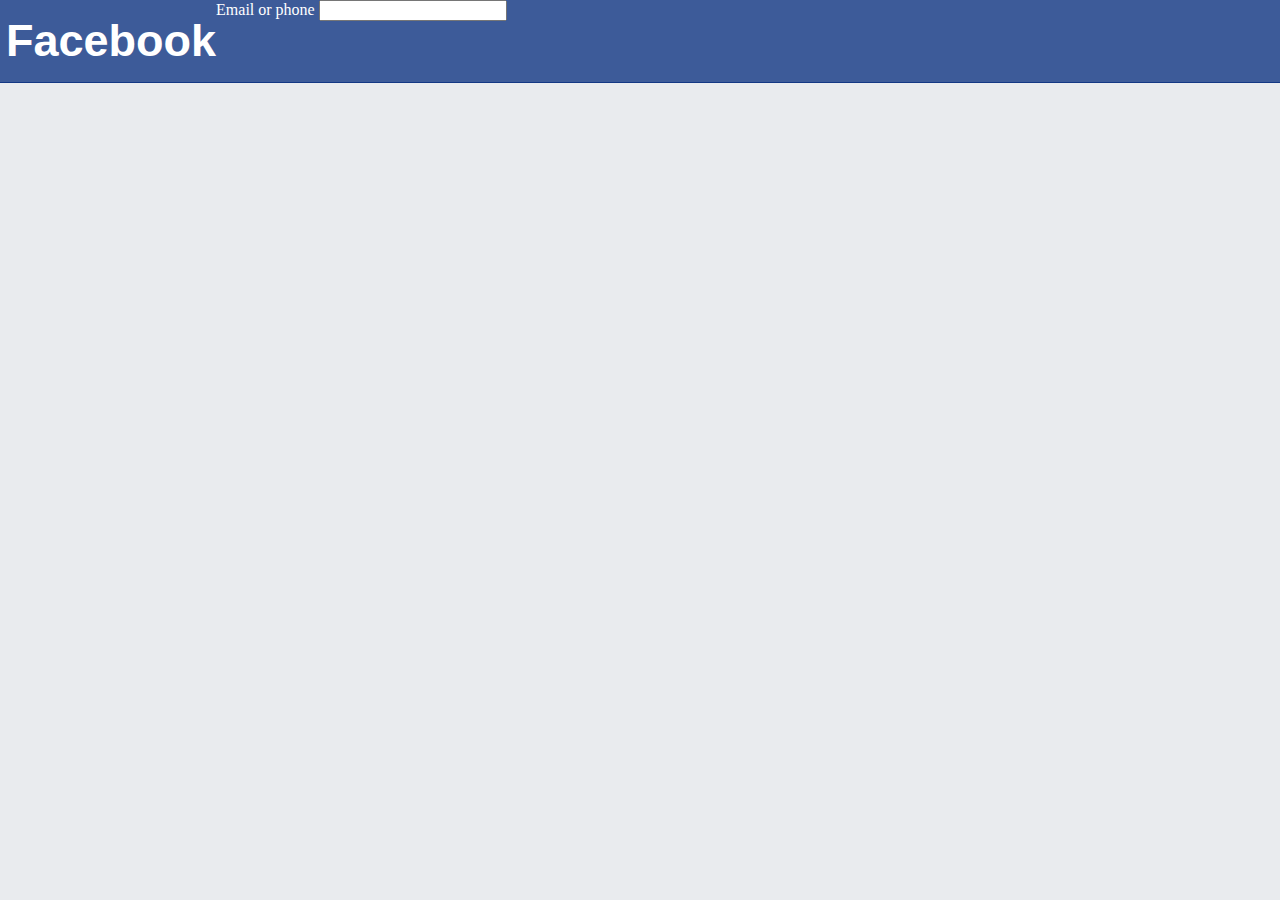
<file: avant.html>
<!DOCTYPE html>
<html lang="en">
<head>
    <meta charset="UTF-8">
    <meta name="viewport" content="width=device-width, initial-scale=1.0">
    <meta http-equiv="X-UA-Compatible" content="ie=edge">
    <title>Document</title>
    <link rel="stylesheet" href="avant.css">
</head>
<body style="background-color: #e9ebee;width: 100%;height:900px;margin: 0px;">
    <div style="width: 100%;">
        <header style="width: 100%;height: 82px;background: #3d5b99;border-bottom: 1px solid #133783;">
            <div class="container">
                <div class="row">
                    <div class="col-md-7">
                        <div class="headerlogo">Facebook</div>
                    </div>
                    <form action=""> 
                        <div class="container">
                            <div class="row">
                                <div class="col-md-5">
                                    <span class="email"> </span> 
                                    <label class="inputEmail" style="color: #fff;">Email or phone</label>
                                    <span></span><input style="width: 180px;" type="text" Email or phone="" id="">
                                </div>
                            </div>
                        </div>                       
                    </form>                        
                    </div>
                </div>
            </div>
        </header>

    </div>   
</body>
</html>
</file>
<file: avant.css>
.headerlogo {
    float: left;
    font-size: 45px;
    padding-top: 15px;
    font-weight: bold;
    color: #fff;
    margin-left: 6px;
    font-family: Roboto, 'Freight Sans Bold', Helvetica, Arial, sans-serif !important;

}

.inputEmail{
    
}
</file>
